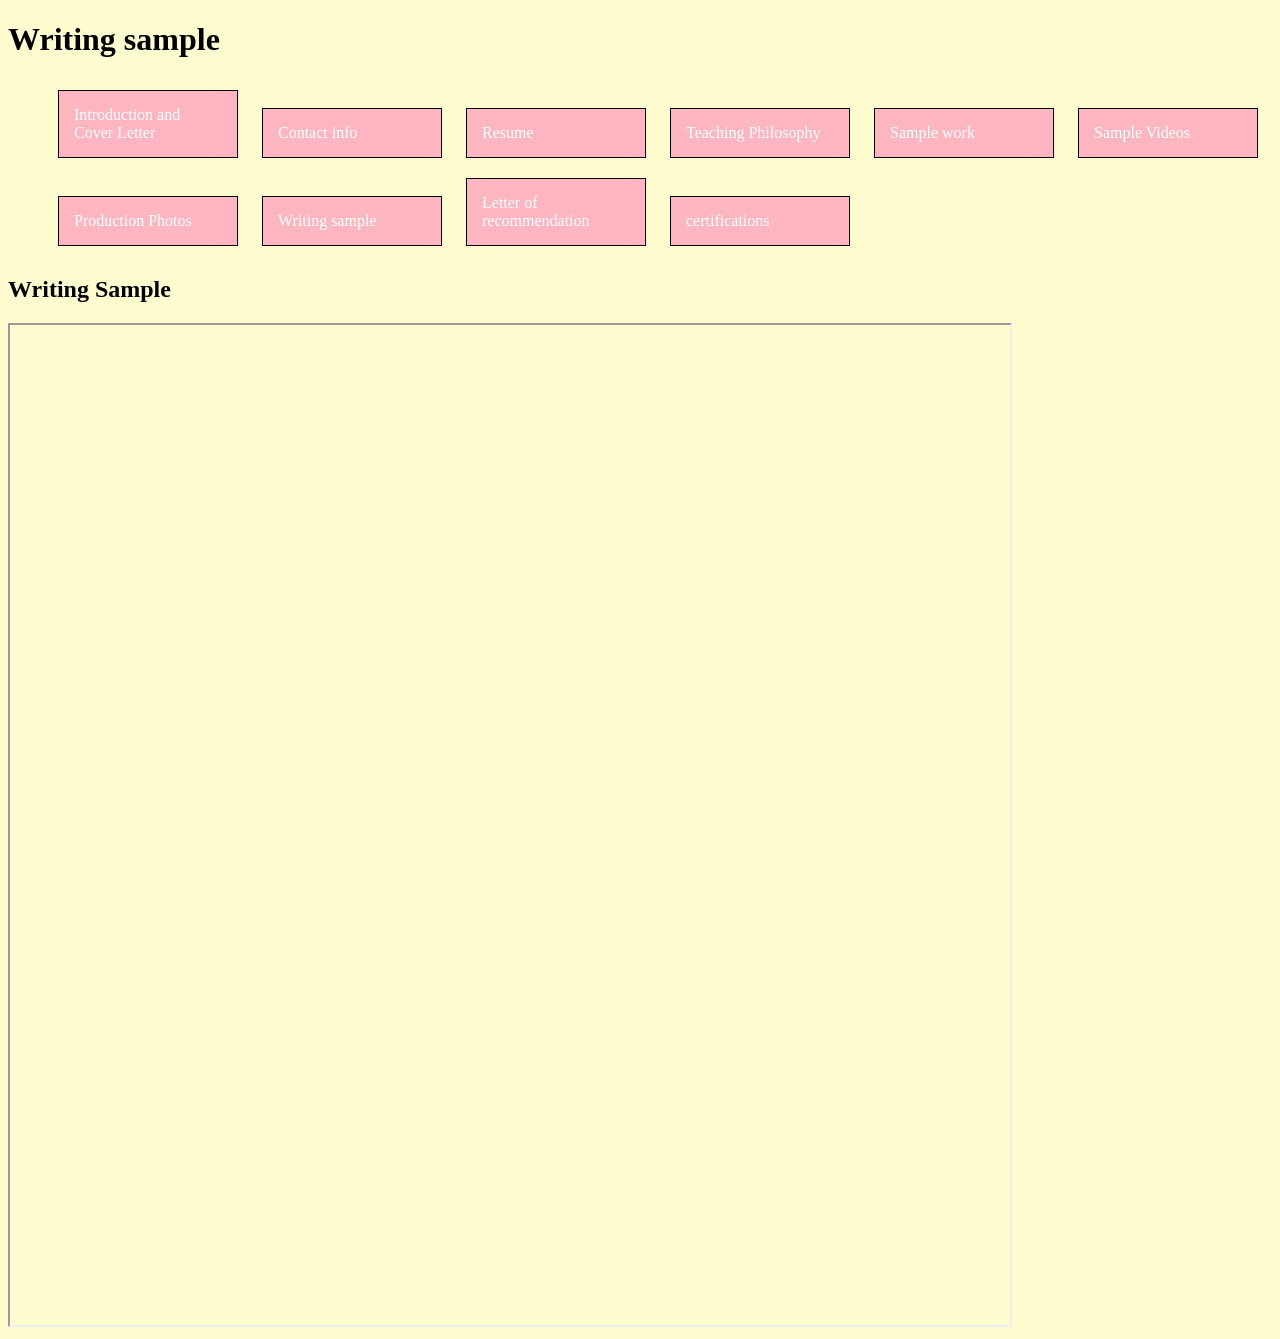
<file: portfolio10.html>
<!doctype html>
<html lang="en">

<head>
	<meta charset="UTF-8">
	<title>Theater Educator Professional Website</title>
	<link href="Blank1200px2.css" rel="stylesheet" type="text/css">
	<!-- add links to the <head>  -->
<link rel="preconnect" href="https://fonts.googleapis.com">
<link rel="preconnect" href="https://fonts.gstatic.com" crossorigin>
<link href="https://fonts.googleapis.com/css2?family=Creepster&display=swap" rel="stylesheet">




</head>



<body id="wrapper">
	<header>
		<h1>Writing sample</h1>
		<div>
			<nav>
				<ul>
					<li><a href="portfolio1copy.html">Introduction and Cover Letter</a></li>
					<li><a href="index.html">Contact info</a></li>
				    <li><a href="portfolio5.html">Resume</a></li>
					<li><a href="portfolio6.html">Teaching Philosophy</a></li>
					<li><a href="portfolio7.html">Sample work</a></li>
					<li><a href="portfolio8.html">Sample Videos</a></li>
					<li><a href="portfolio9.html">Production Photos</a></li>
					<li><a href="portfolio10.html">Writing sample</a></li>
					<li><a href="portfolio11.html">Letter of recommendation</a></li>
					<li><a href="portfolio12.html">certifications</a></li>
				</ul>
			</nav>
		</div>
	</header>
	<main id="Waymond">
		<h2>Writing Sample</h2>
		<iframe src="Writing Sample - Lighting Reflection.pdf" width="1000" height="1000"></iframe>
	</main>

	


</body>

</html>
</file>
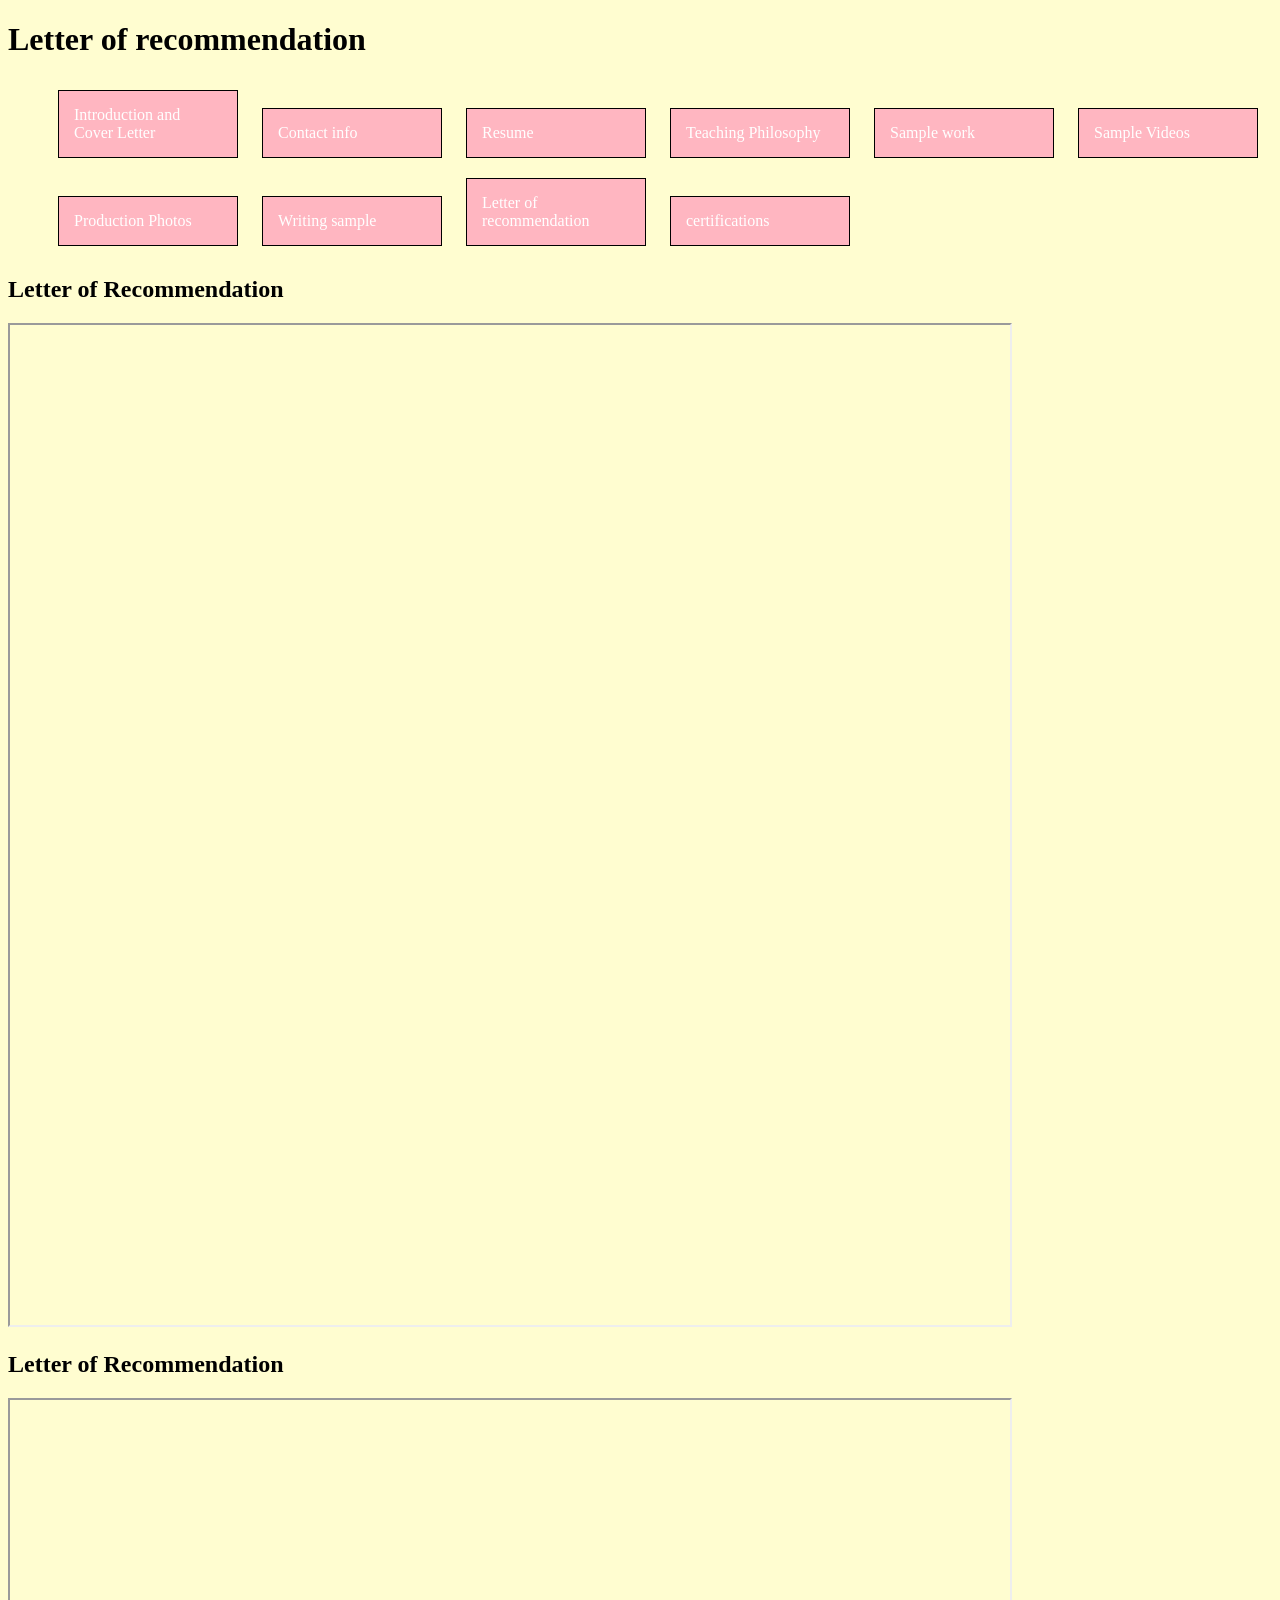
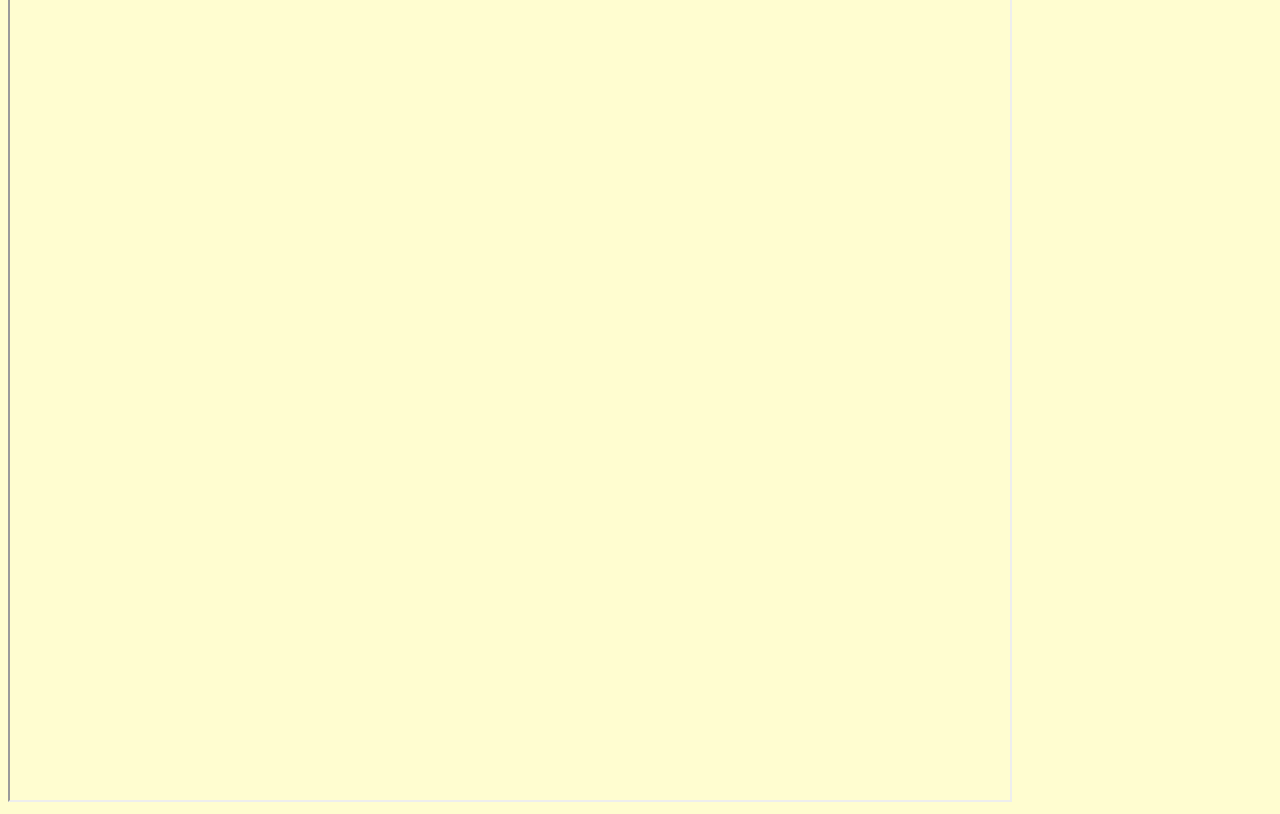
<file: portfolio11.html>
<!doctype html>
<html lang="en">

<head>
	<meta charset="UTF-8">
	<title>Theater Educator Professional Website</title>
	<link href="Blank1200px2.css" rel="stylesheet" type="text/css">
	<!-- add links to the <head>  -->
<link rel="preconnect" href="https://fonts.googleapis.com">
<link rel="preconnect" href="https://fonts.gstatic.com" crossorigin>
<link href="https://fonts.googleapis.com/css2?family=Creepster&display=swap" rel="stylesheet">




</head>



<body id="wrapper">
	<header>
		<h1>Letter of recommendation</h1>
		<div>
			<nav>
				<ul>
					<li><a href="portfolio1copy.html">Introduction and Cover Letter</a></li>
					<li><a href="index.html">Contact info</a></li>
				    <li><a href="portfolio5.html">Resume</a></li>
					<li><a href="portfolio6.html">Teaching Philosophy</a></li>
					<li><a href="portfolio7.html">Sample work</a></li>
					<li><a href="portfolio8.html">Sample Videos</a></li>
					<li><a href="portfolio9.html">Production Photos</a></li>
					<li><a href="portfolio10.html">Writing sample</a></li>
					<li><a href="portfolio11.html">Letter of recommendation</a></li>
					<li><a href="portfolio12.html">certifications</a></li>
				</ul>
			</nav>
		</div>

	</header>

	<main id="Waymond">
		<h2>Letter of Recommendation</h2>
		<iframe src="Addis Quiterio Rec Letter.docx (1).pdf" width="1000" height="1000"></iframe>
	</main>
	<main id="Waymond">
		<h2>Letter of Recommendation</h2>
		<iframe src="Quiterio Letter of Recommendation (1).pdf" width="1000" height="1000"></iframe>
	</main>


</body>

</html>
</file>
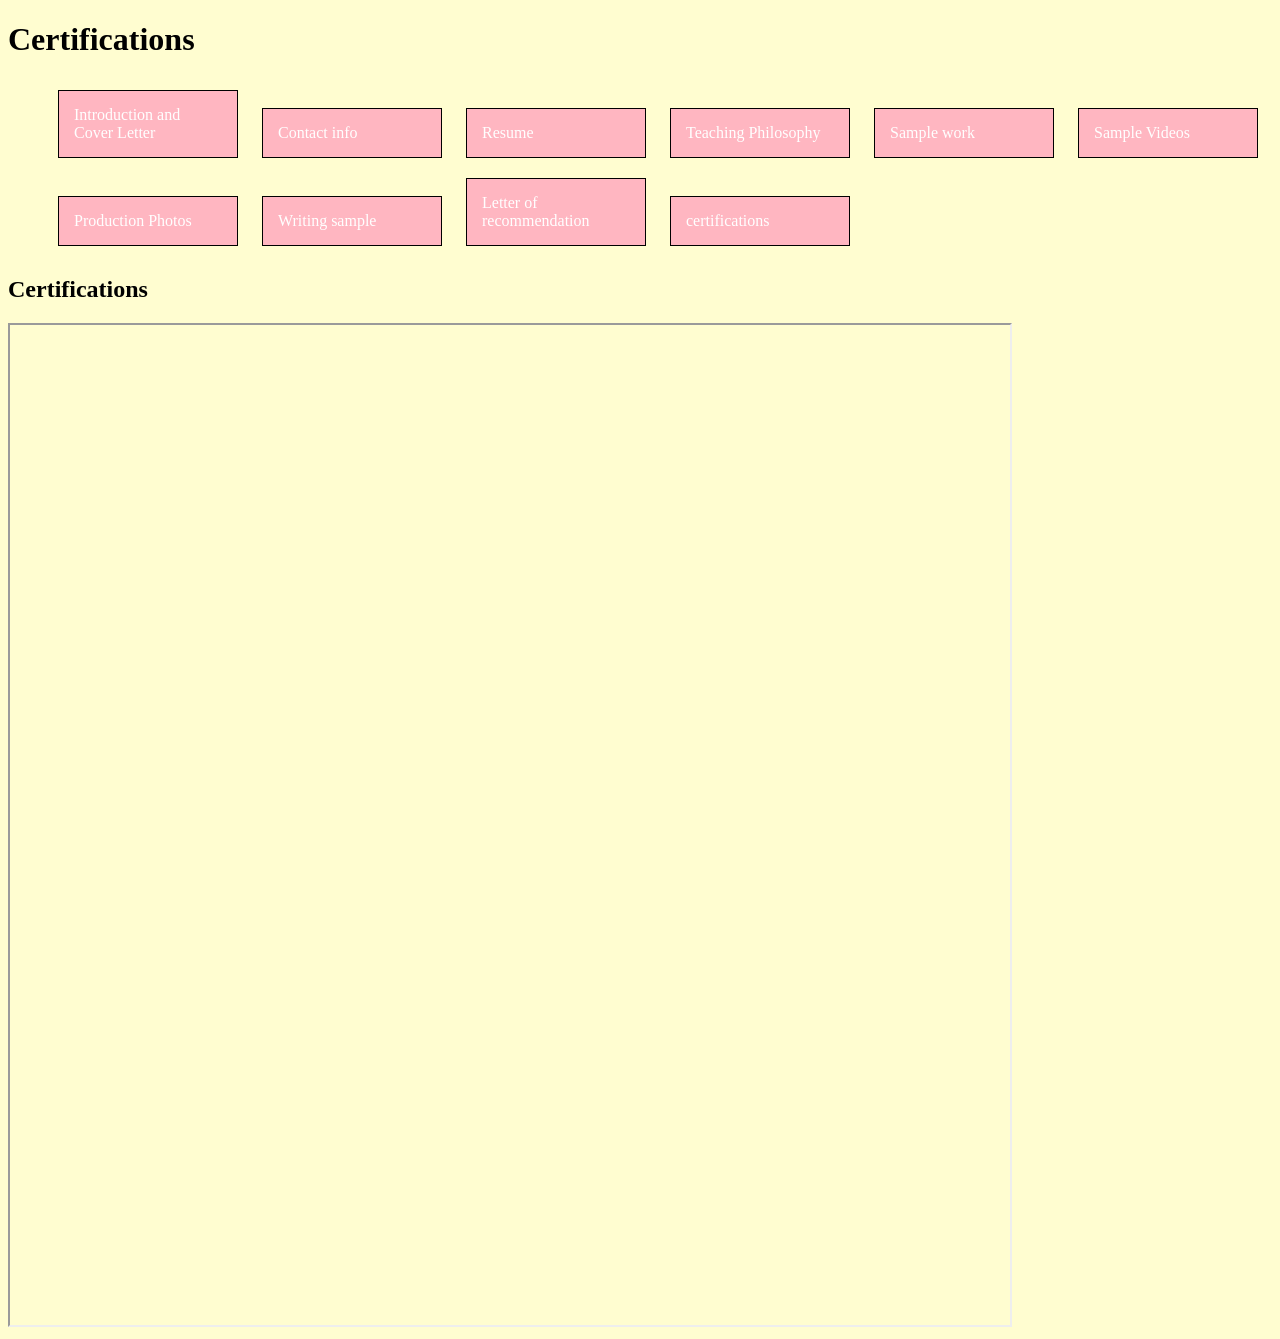
<file: portfolio12.html>
<!doctype html>
<html lang="en">

<head>
	<meta charset="UTF-8">
	<title>Theater Educator Professional Website</title>
		<link href="Blank1200px2.css" rel="stylesheet" type="text/css">
</head>

<body id="wrapper">
	<header>
		<h1>Certifications</h1>
		</header>



		<div>
			<nav>
				<ul>
					<li><a href="portfolio1copy.html">Introduction and Cover Letter</a></li>
					<li><a href="index.html">Contact info</a></li>
				    <li><a href="portfolio5.html">Resume</a></li>
					<li><a href="portfolio6.html">Teaching Philosophy</a></li>
					<li><a href="portfolio7.html">Sample work</a></li>
					<li><a href="portfolio8.html">Sample Videos</a></li>
					<li><a href="portfolio9.html">Production Photos</a></li>
					<li><a href="portfolio10.html">Writing sample</a></li>
					<li><a href="portfolio11.html">Letter of recommendation</a></li>
					<li><a href="portfolio12.html">certifications</a></li>

				</ul>
			</nav>
		</div>
		<main id="Waymond">
			<h2>Certifications</h2>
			<iframe src="Safe Zone Training.pdf" width="1000" height="1000"></iframe>
		</main>

</body>
</html>
</file>
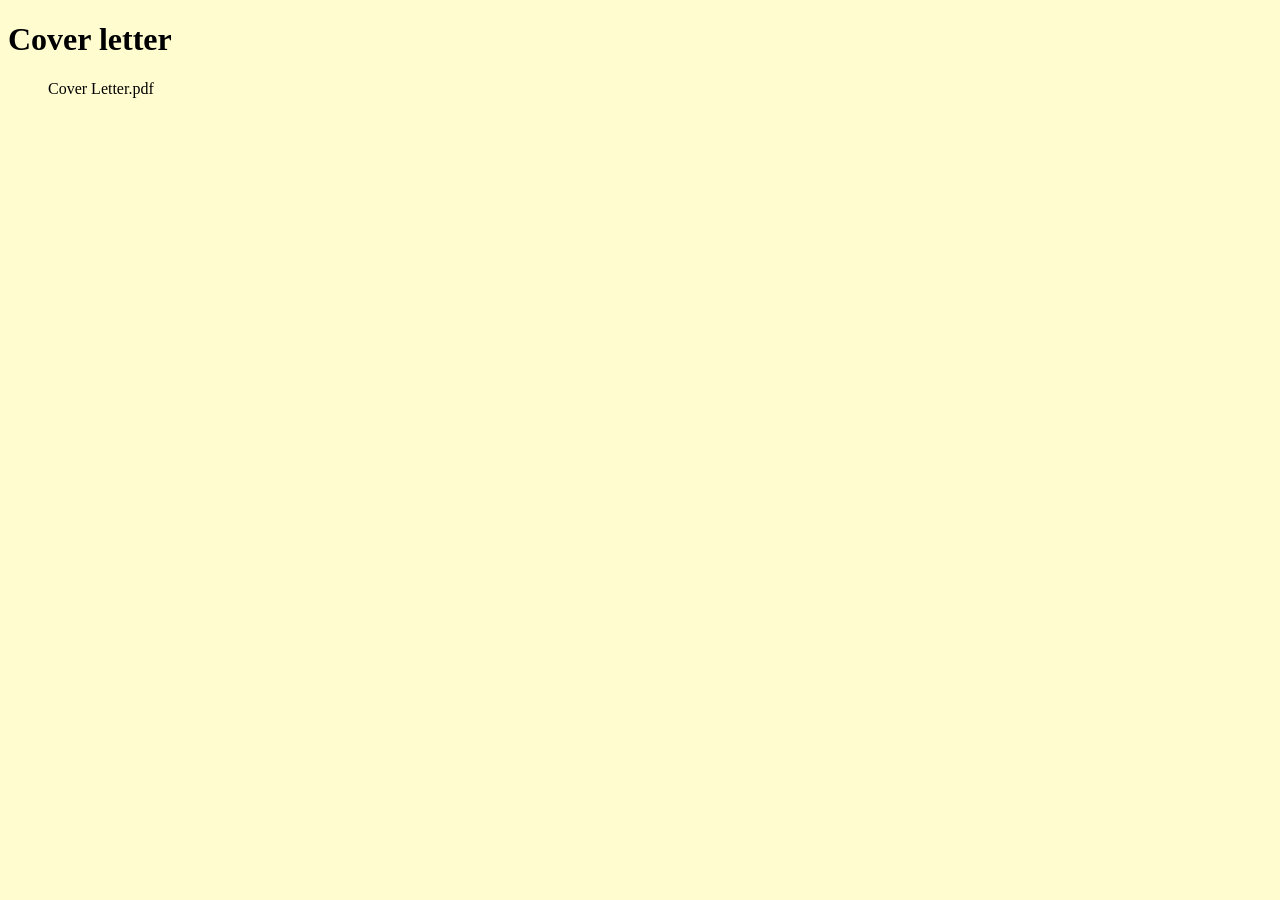
<file: portfolio2.html>
<!doctype html>
<html lang="en">

<head>
	<meta charset="UTF-8">
	<title>Theater Educator Professional Website</title>
		<link href="Blank1200px2.css" rel="stylesheet" type="text/css">
</head>

<body id="wrapper">
	<header>
		<h1>Cover letter</h1>
		</header>



		<div>
			<nav>
				<ul>
					Cover Letter.pdf
				</ul>
			</nav>
		</div>
	

</body>
</html>
</file>
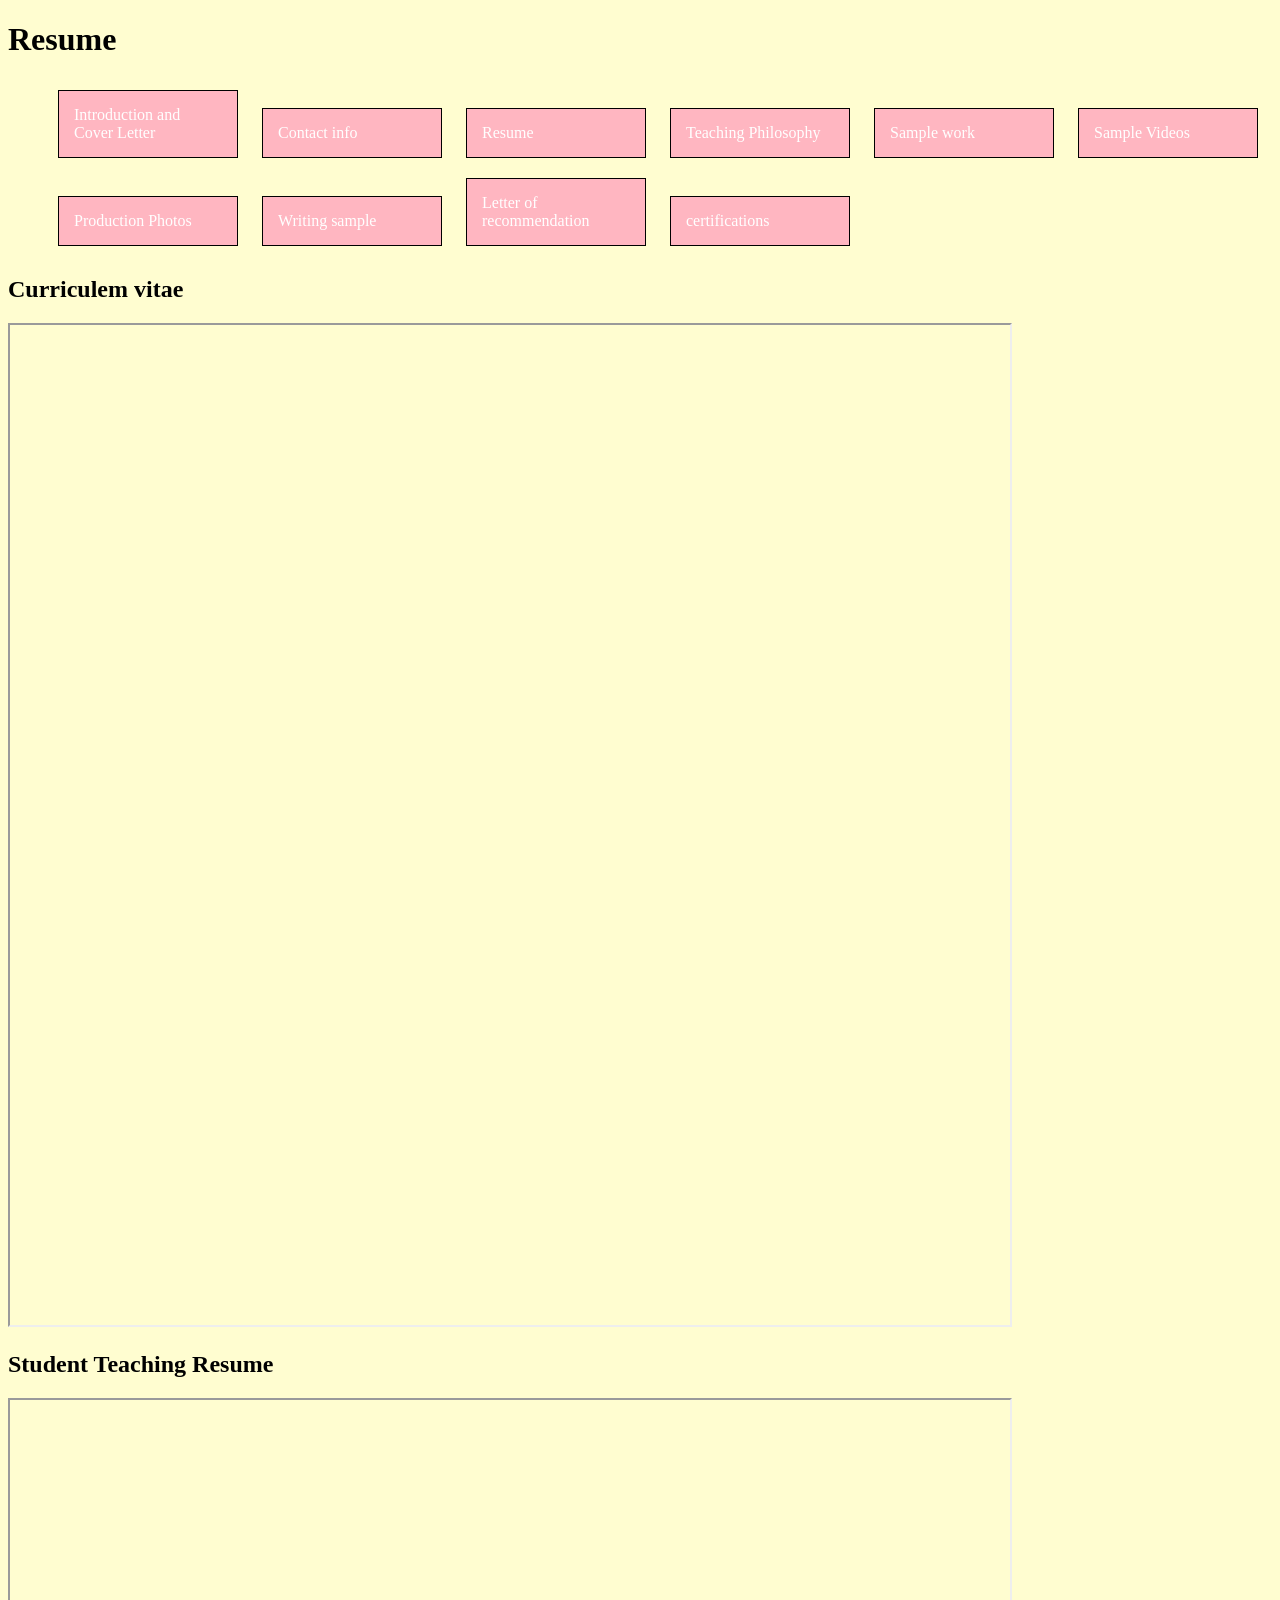
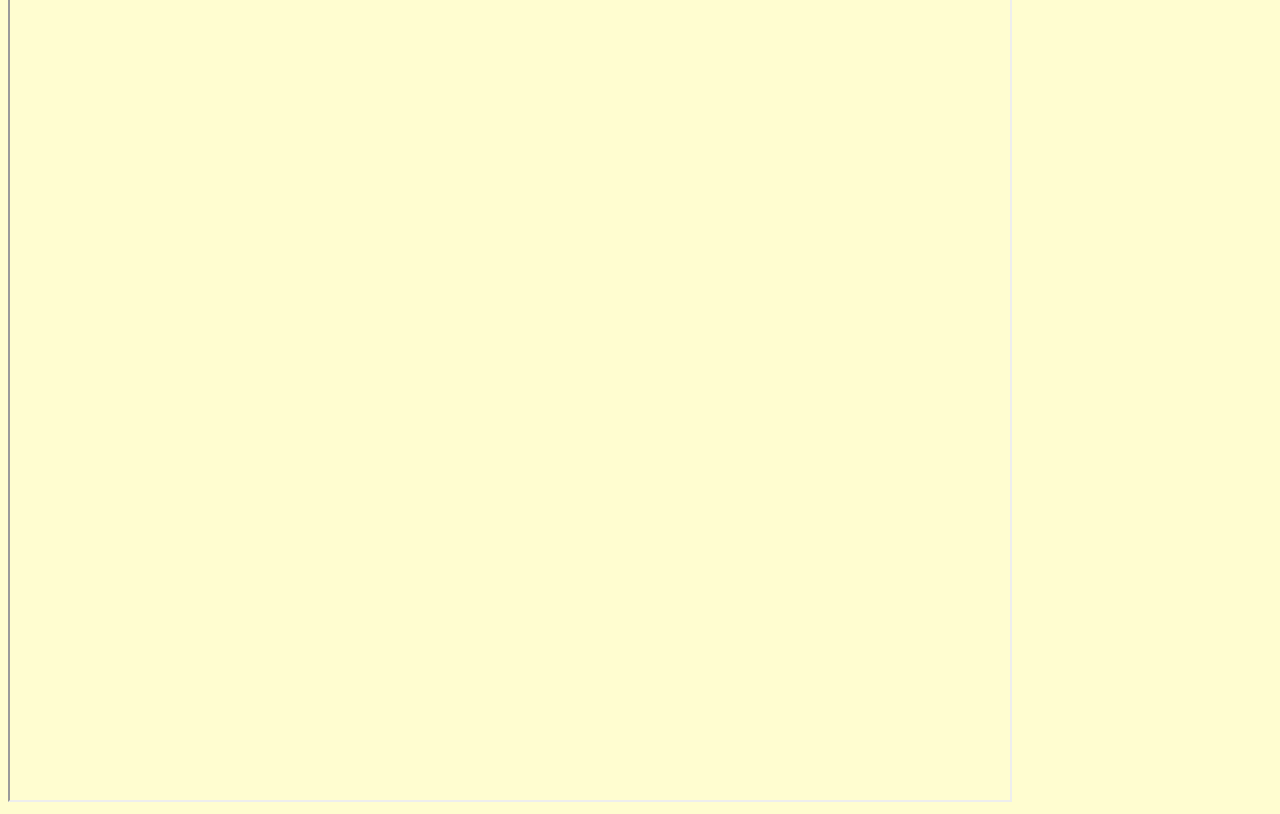
<file: portfolio5.html>
<!doctype html>
<html lang="en">

<head>
	<meta charset="UTF-8">
	<title>Theater Educator Professional Website</title>
	<link href="Blank1200px2.css" rel="stylesheet" type="text/css">
	<!-- add links to the <head>  -->
<link rel="preconnect" href="https://fonts.googleapis.com">
<link rel="preconnect" href="https://fonts.gstatic.com" crossorigin>
<link href="https://fonts.googleapis.com/css2?family=Creepster&display=swap" rel="stylesheet">




</head>



<body id="wrapper">
	<header>
		<h1>Resume</h1>
		<div>
			<nav>
				<ul>
					<li><a href="portfolio1copy.html">Introduction and Cover Letter</a></li>
					<li><a href="index.html">Contact info</a></li>
				    <li><a href="portfolio5.html">Resume</a></li>
					<li><a href="portfolio6.html">Teaching Philosophy</a></li>
					<li><a href="portfolio7.html">Sample work</a></li>
					<li><a href="portfolio8.html">Sample Videos</a></li>
					<li><a href="portfolio9.html">Production Photos</a></li>
					<li><a href="portfolio10.html">Writing sample</a></li>
					<li><a href="portfolio11.html">Letter of recommendation</a></li>
					<li><a href="portfolio12.html">certifications</a></li>
				</ul>
			</nav>
		</div>

		<main id="Waymond">
			<h2>Curriculem vitae</h2>
			<iframe src="Addis_Quiterio CV (2).pdf" width="1000" height="1000"></iframe>
			<h2>Student Teaching Resume</h2>
			<iframe src="Quiterio_Addis_Student_Teaching_Resume (1).pdf" width="1000" height="1000"></iframe>
		</main>


</body>

</html>
</file>
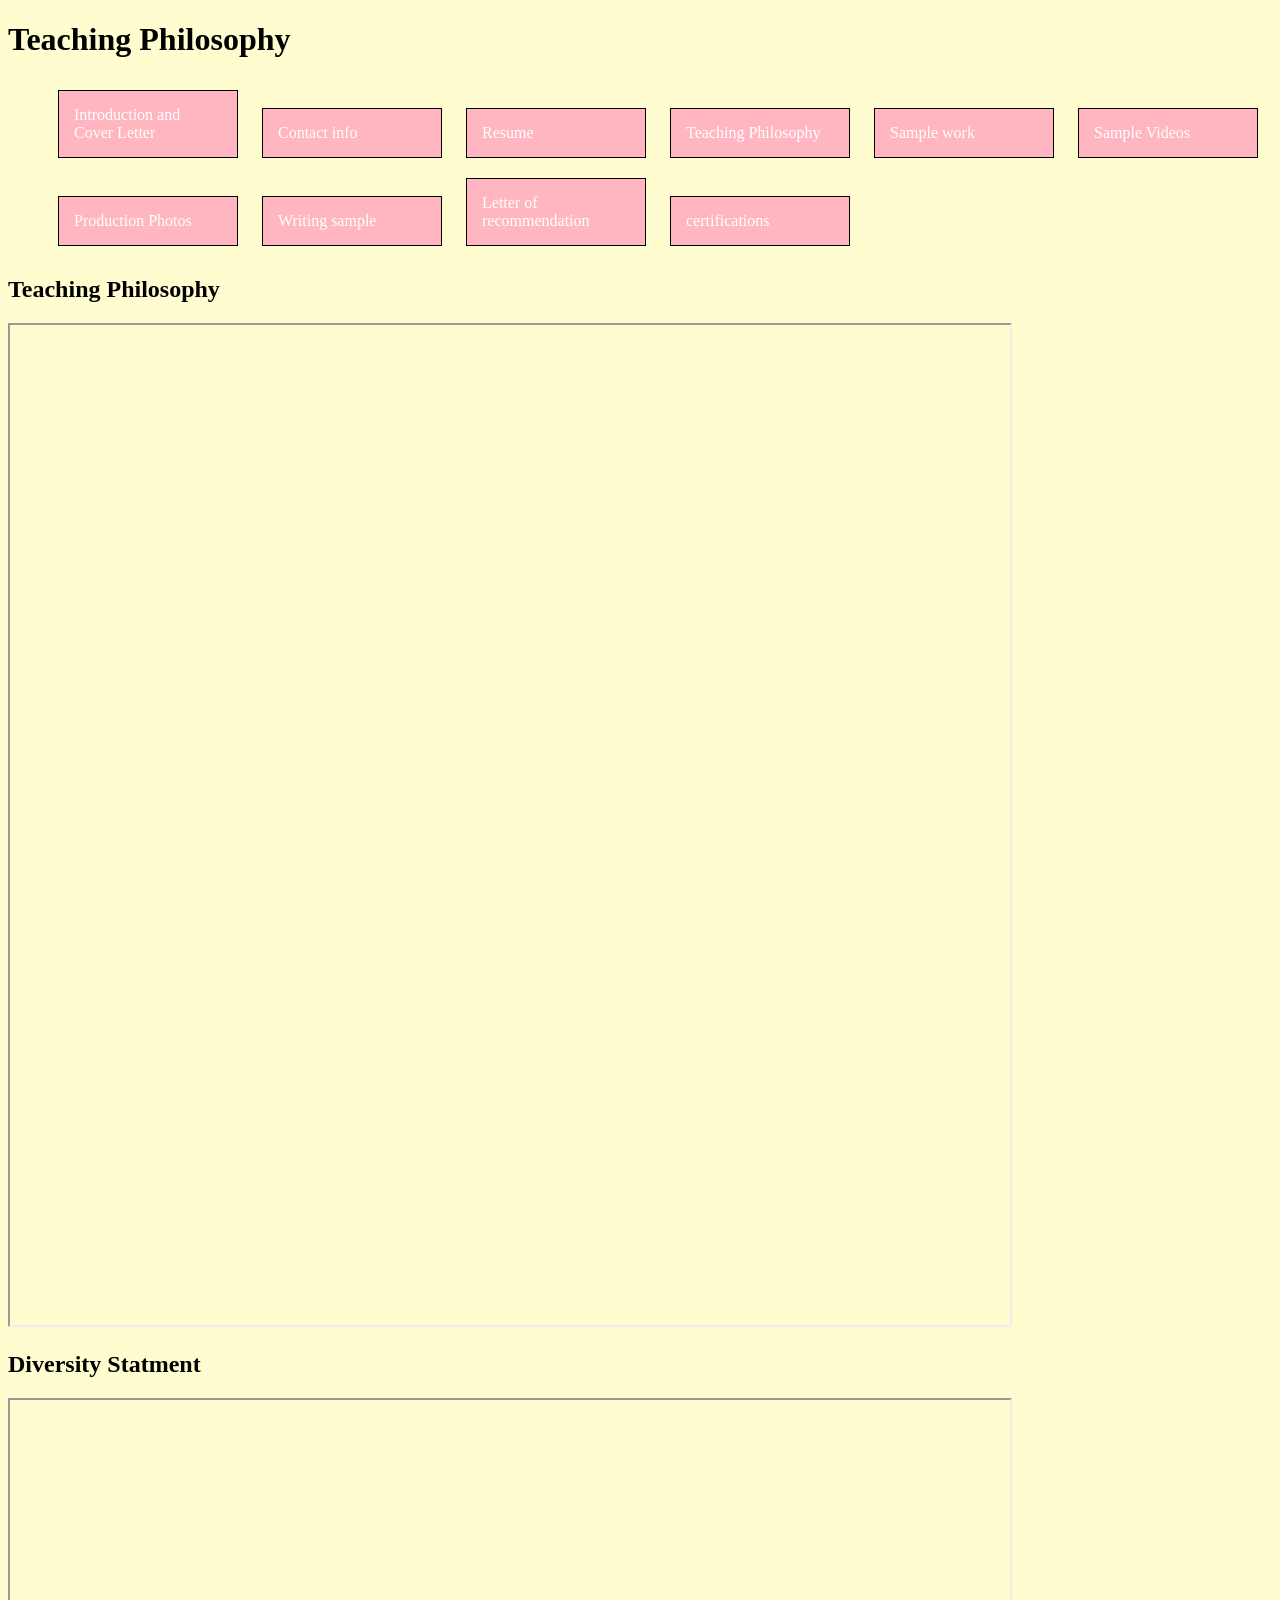
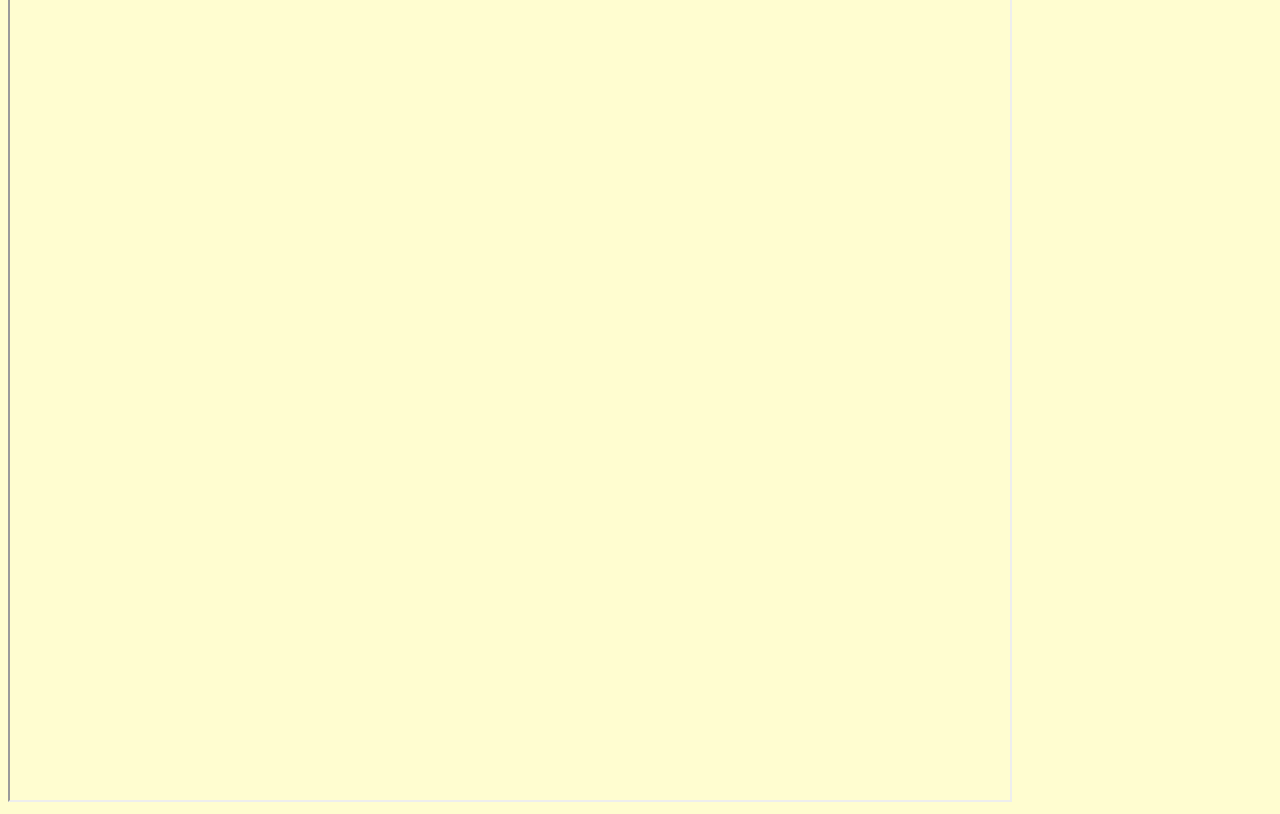
<file: portfolio6.html>
<!doctype html>
<html lang="en">

<head>
	<meta charset="UTF-8">
	<title>Theater Educator Professional Website</title>
	<link href="Blank1200px2.css" rel="stylesheet" type="text/css">
	<!-- add links to the <head>  -->
<link rel="preconnect" href="https://fonts.googleapis.com">
<link rel="preconnect" href="https://fonts.gstatic.com" crossorigin>
<link href="https://fonts.googleapis.com/css2?family=Creepster&display=swap" rel="stylesheet">




</head>



<body id="wrapper">
	<header>
		<h1>Teaching Philosophy</h1>
		<div>
			<nav>
				<ul>
					<li><a href="portfolio1copy.html">Introduction and Cover Letter</a></li>
					<li><a href="index.html">Contact info</a></li>
				    <li><a href="portfolio5.html">Resume</a></li>
					<li><a href="portfolio6.html">Teaching Philosophy</a></li>
					<li><a href="portfolio7.html">Sample work</a></li>
					<li><a href="portfolio8.html">Sample Videos</a></li>
					<li><a href="portfolio9.html">Production Photos</a></li>
					<li><a href="portfolio10.html">Writing sample</a></li>
					<li><a href="portfolio11.html">Letter of recommendation</a></li>
					<li><a href="portfolio12.html">certifications</a></li>
			</nav>
		</div>


	</header>
	<main id="Waymond">
		<h2>Teaching Philosophy</h2>
		<iframe src="Teaching Philosophy - Addis Quiterio.pdf" width="1000" height="1000"></iframe>


		<h2>Diversity Statment</h2>
		<iframe src="Diversity Statement - Addis Quiterio (1).pdf" width="1000" height="1000"></iframe>
	</main>


</body>

</html>
</file>
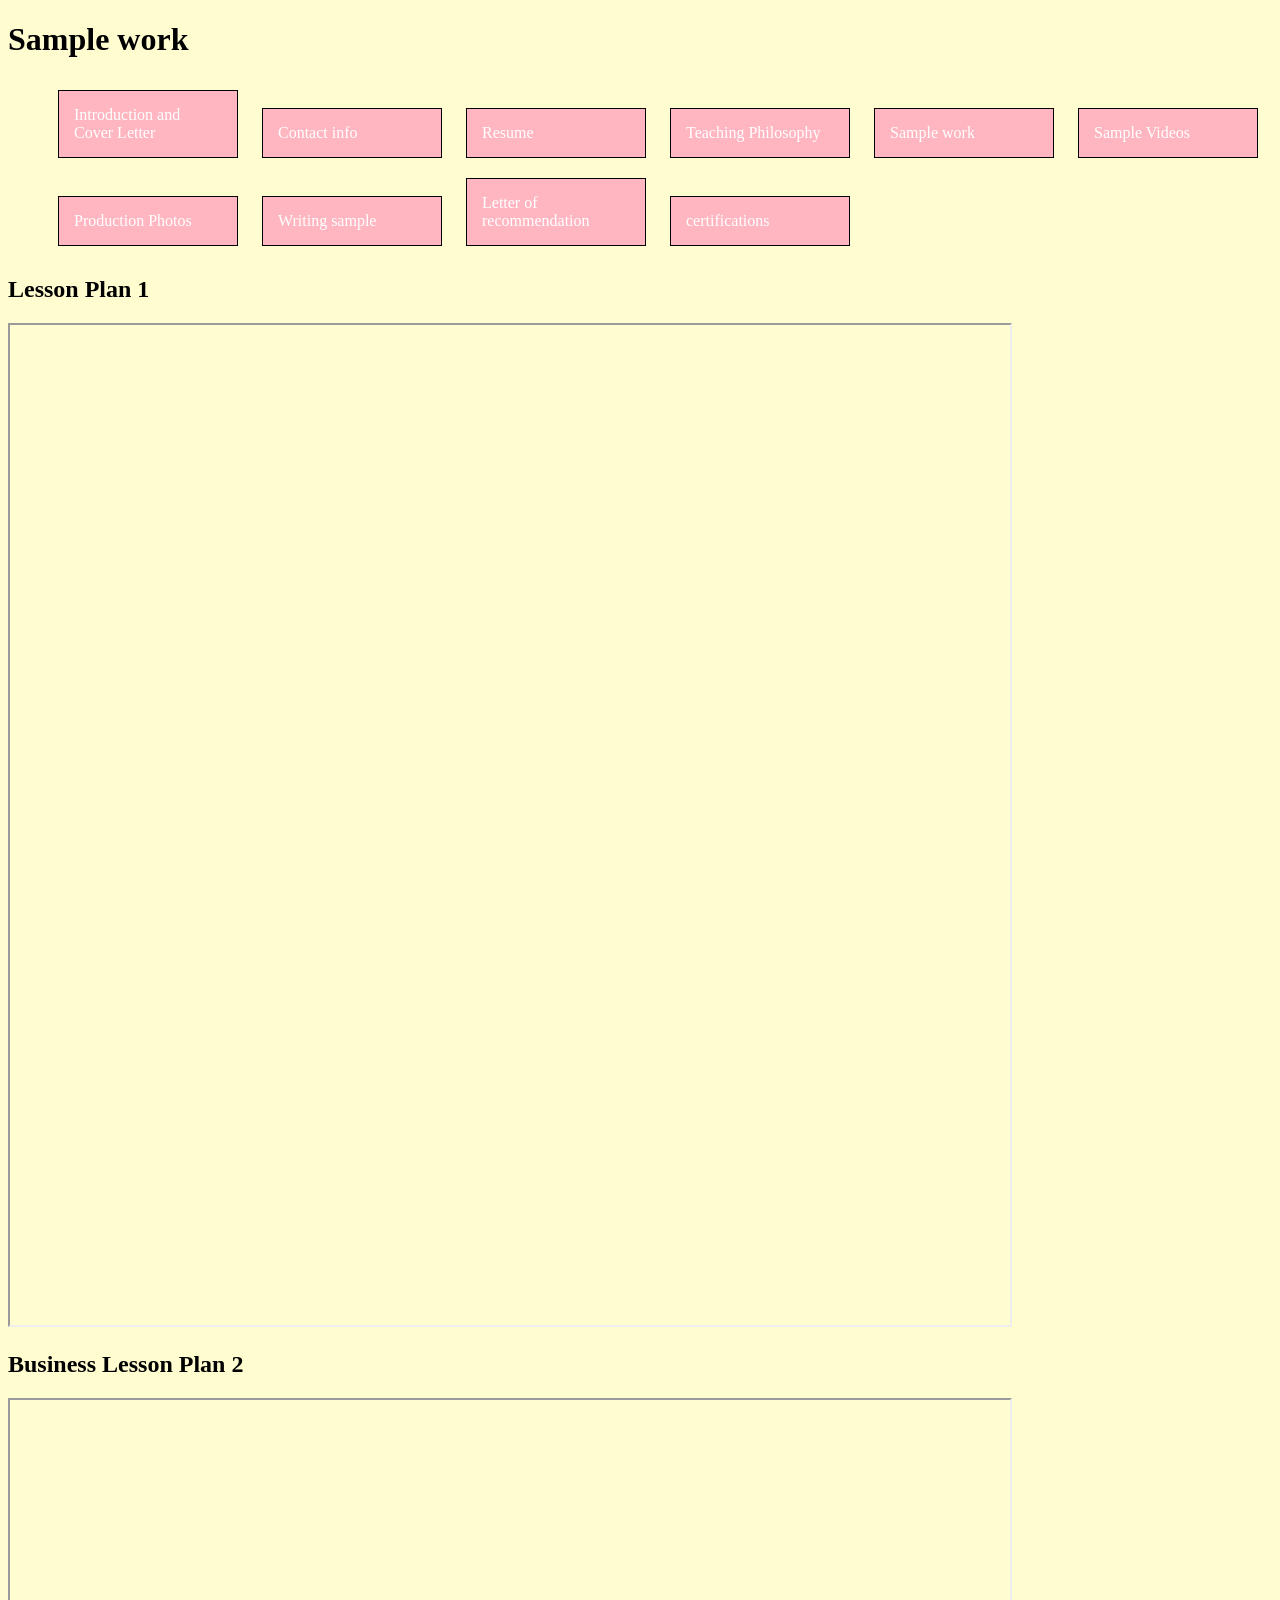
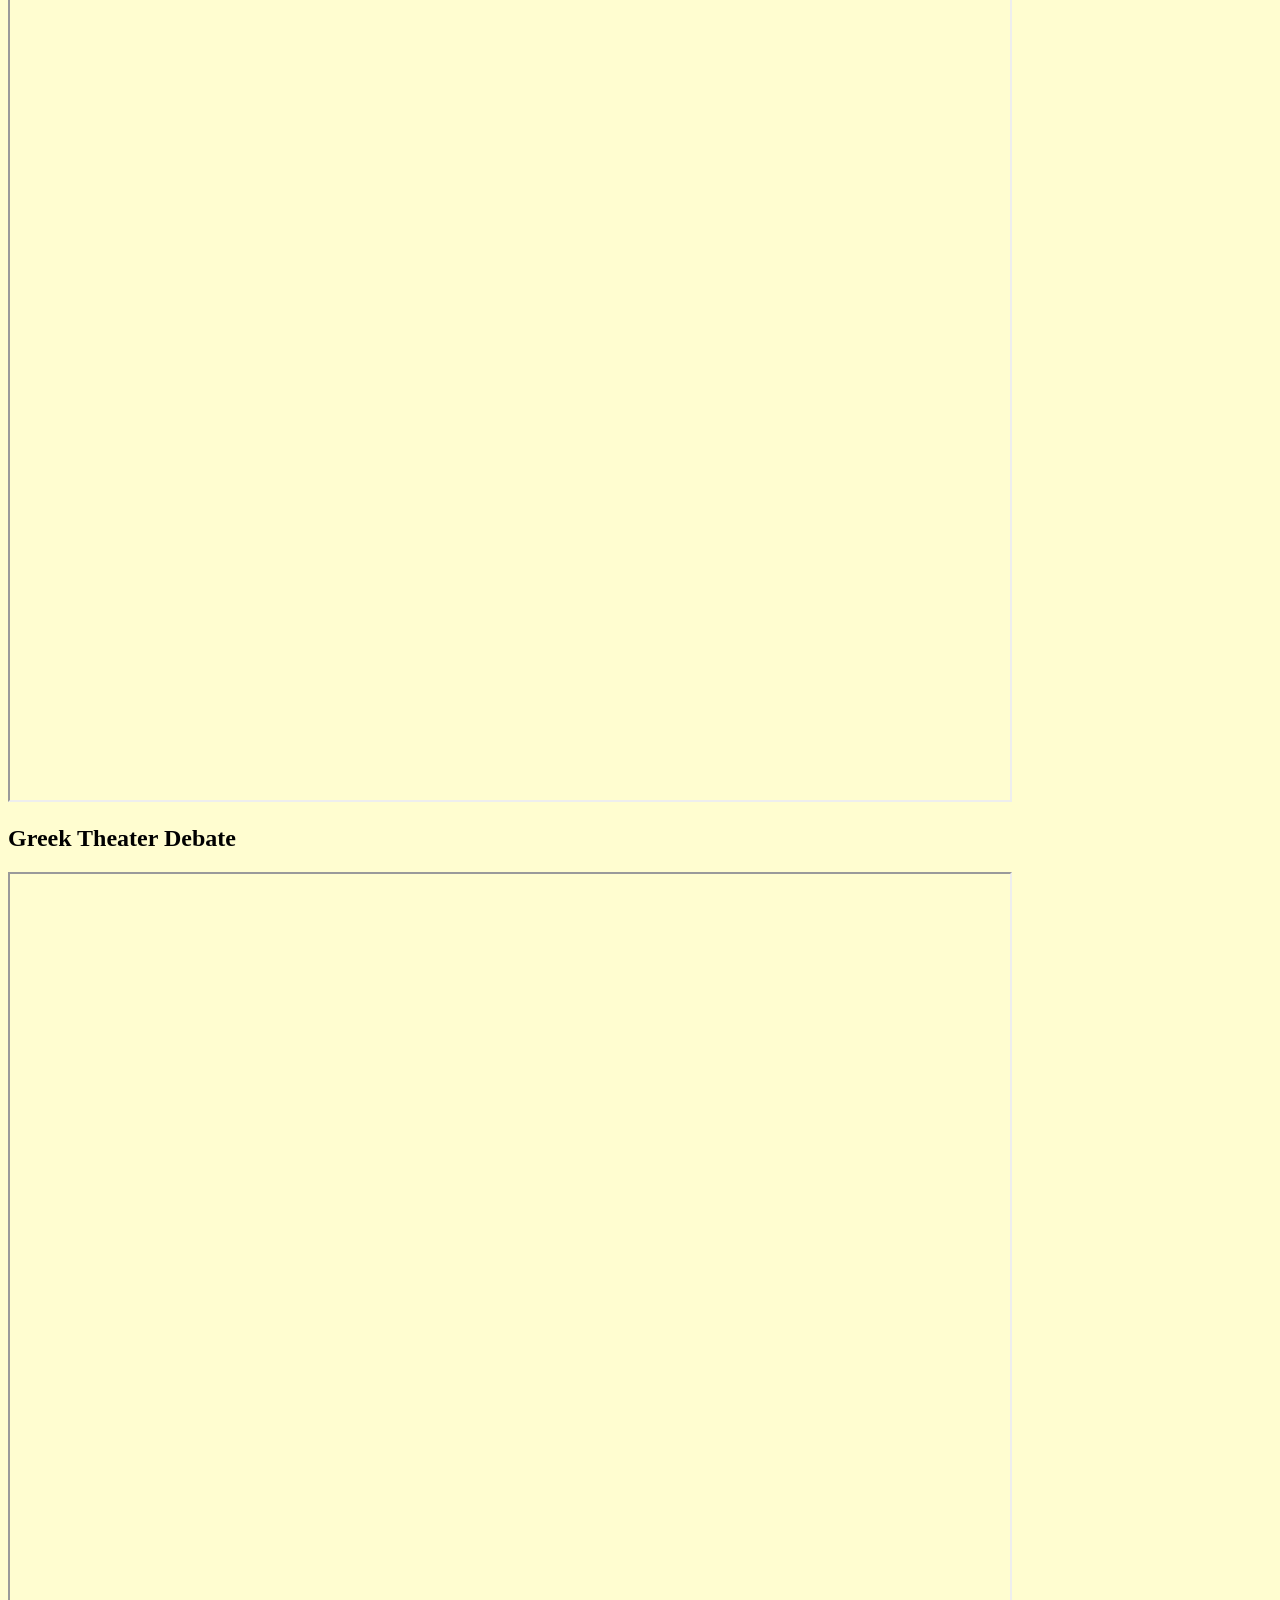
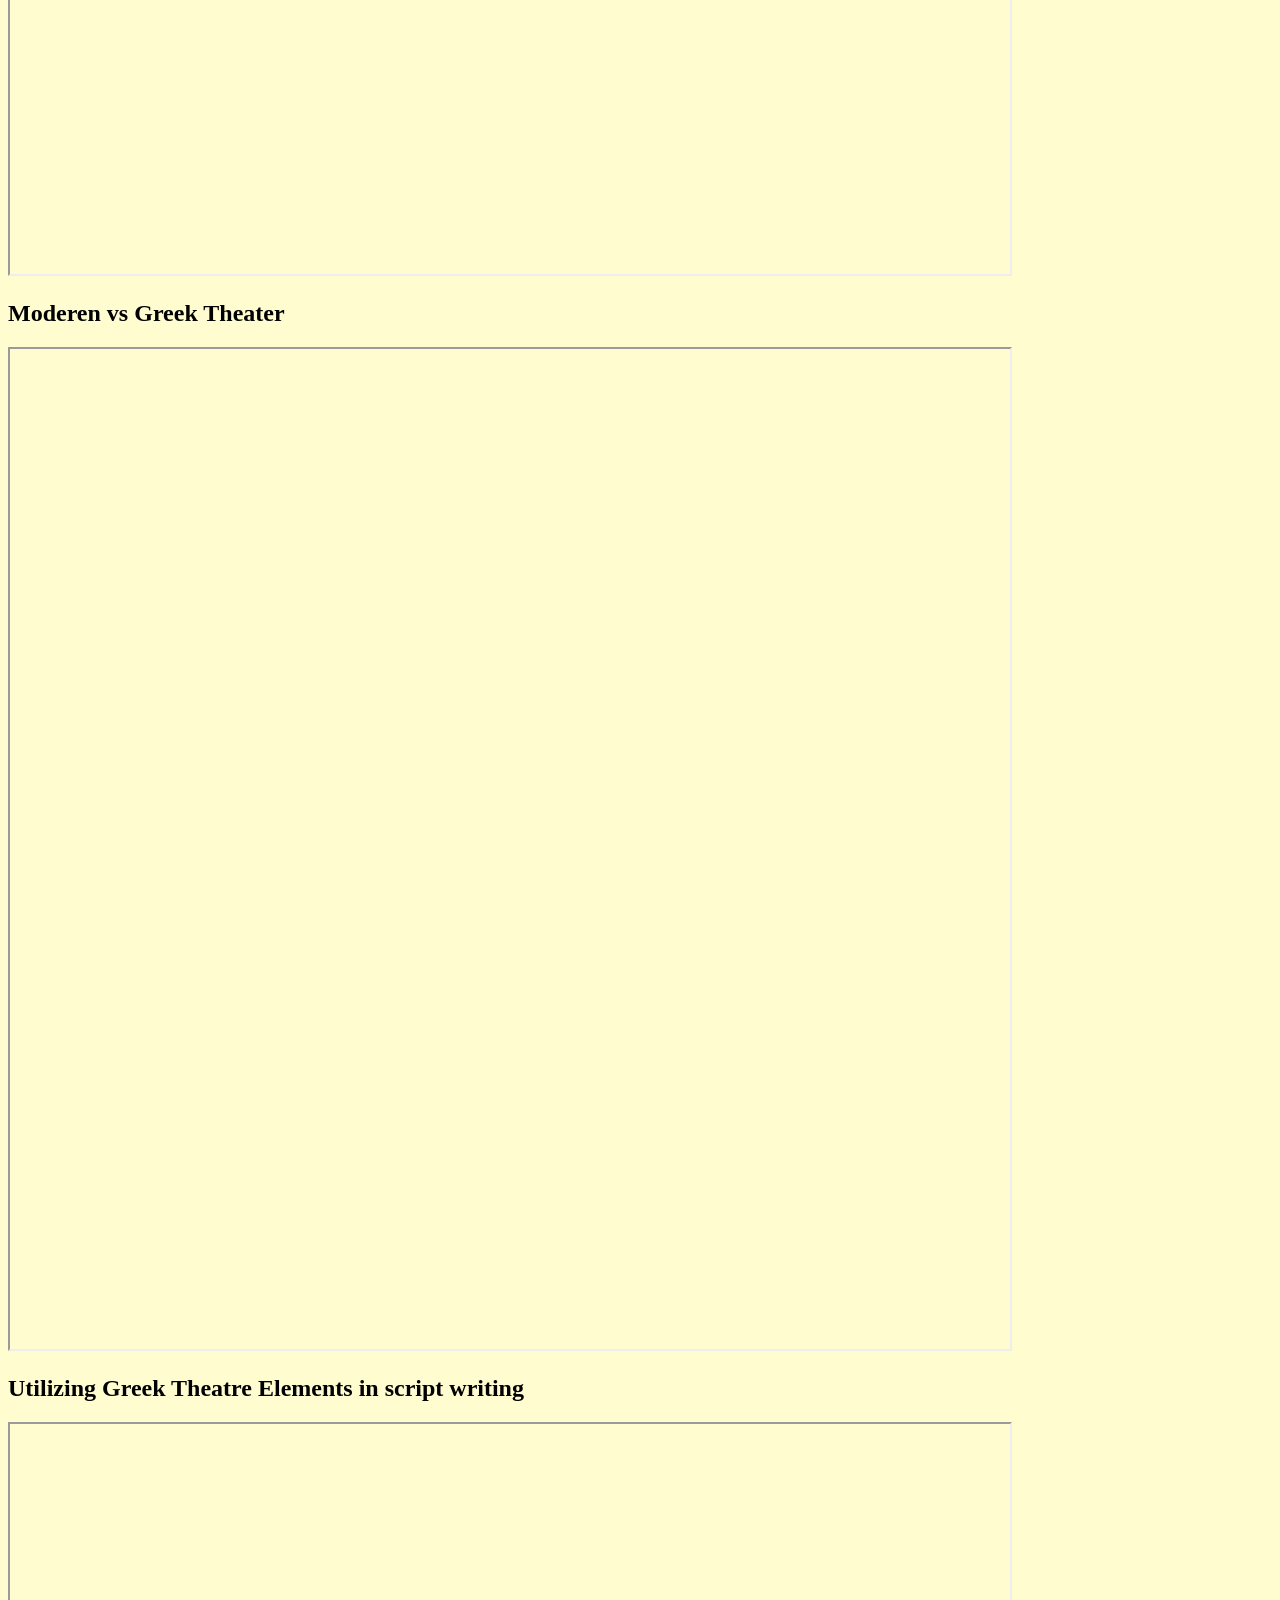
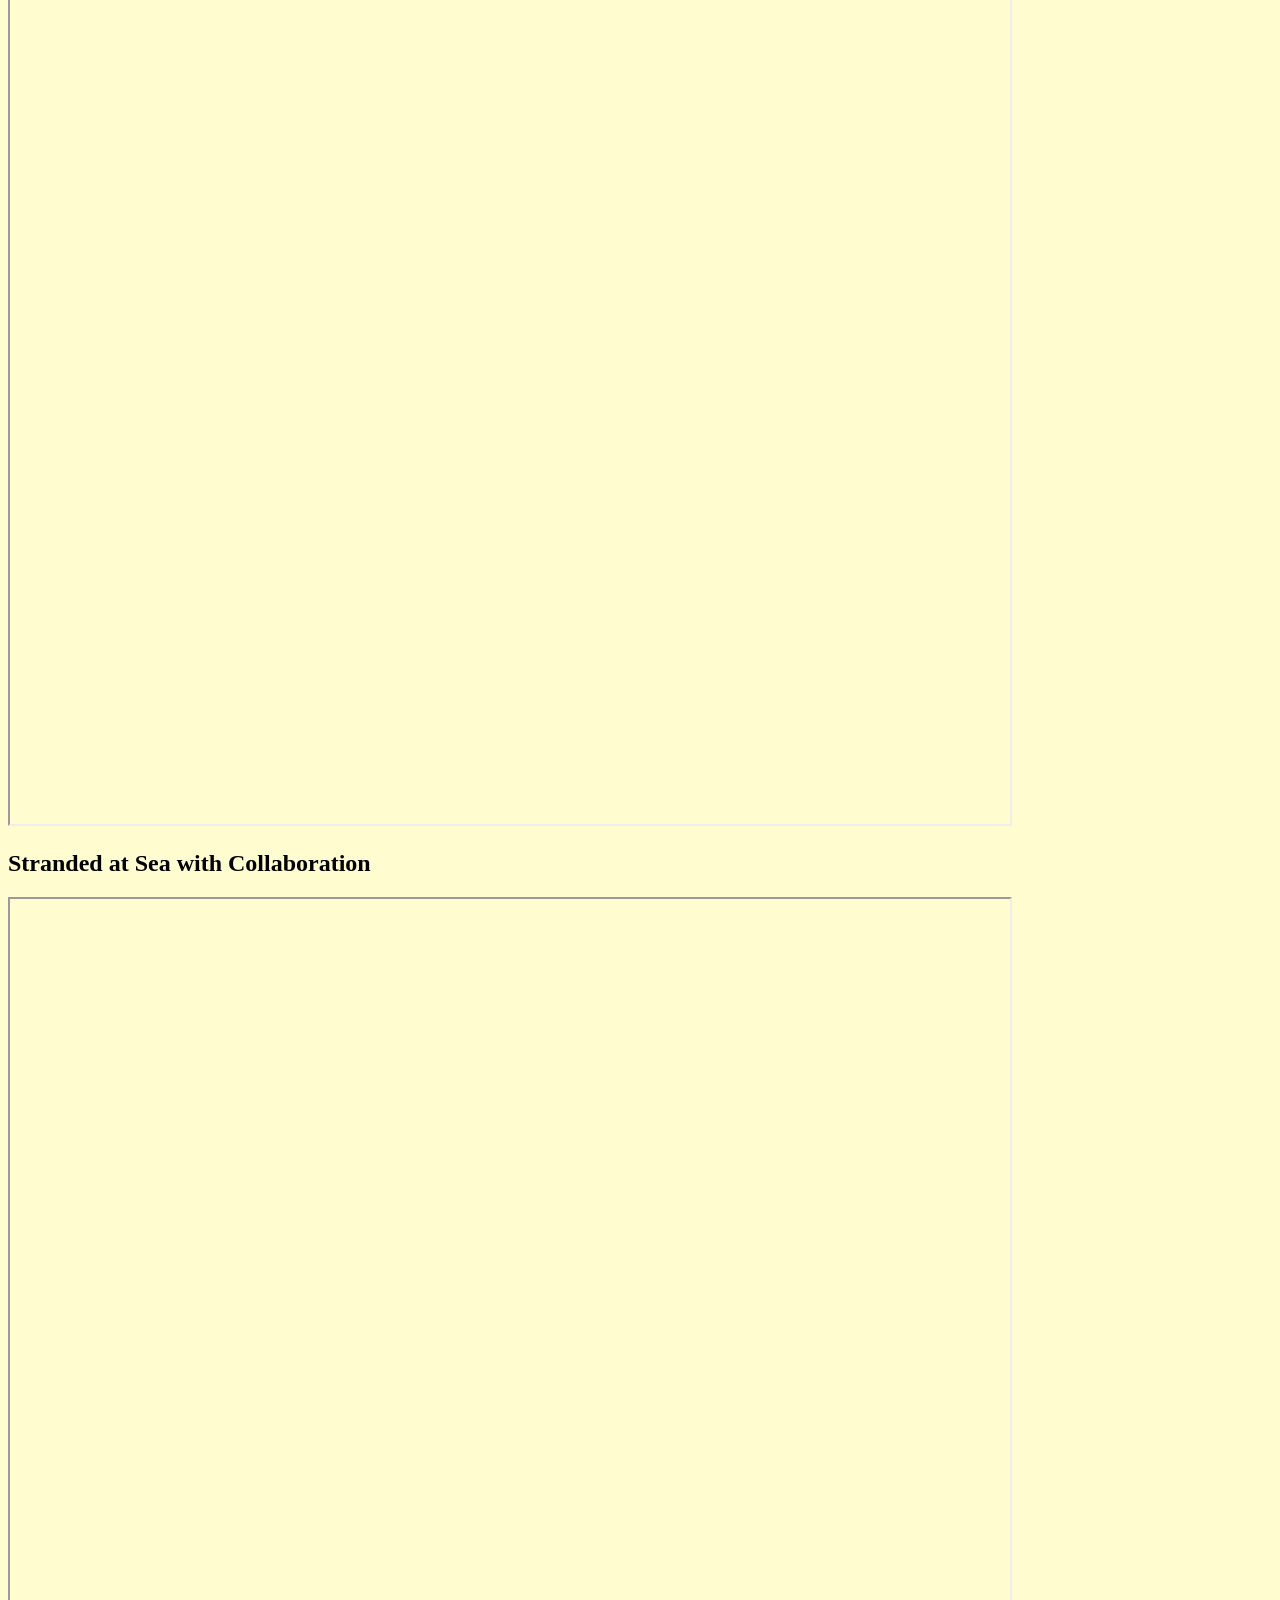
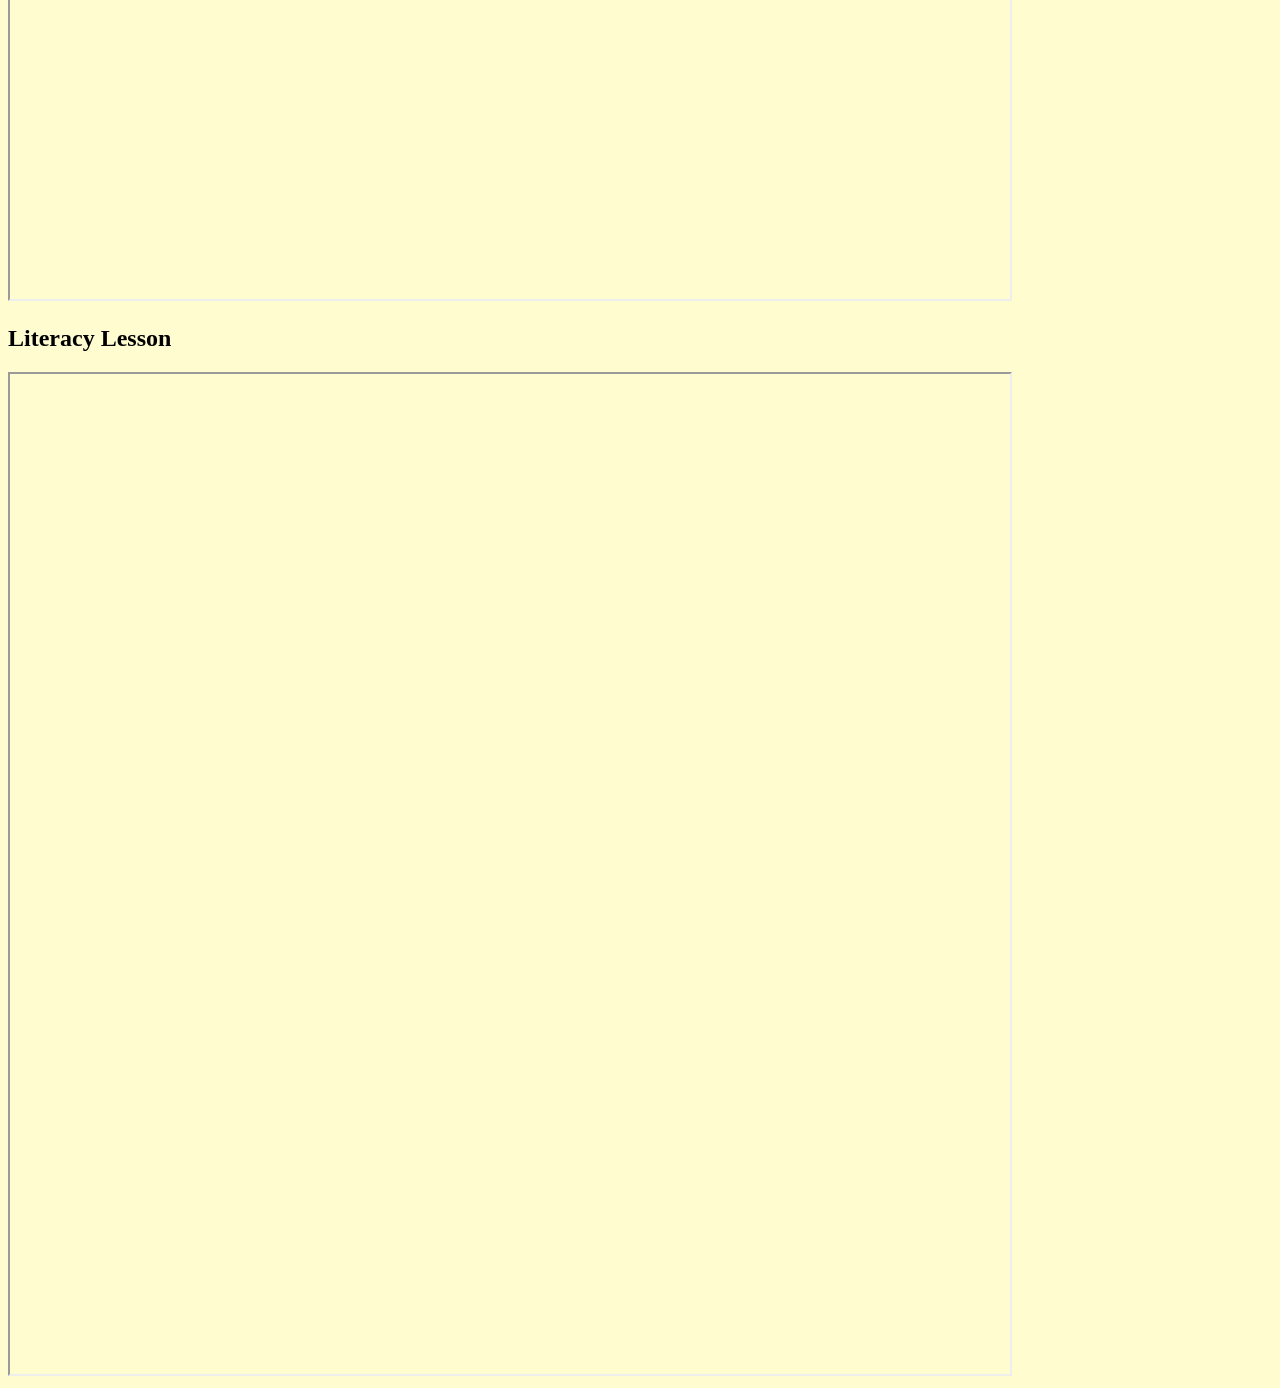
<file: portfolio7.html>
<!doctype html>
<html lang="en">

<head>
	<meta charset="UTF-8">
	<title>Theater Educator Professional Website</title>
	<link href="Blank1200px2.css" rel="stylesheet" type="text/css">
	<!-- add links to the <head>  -->
<link rel="preconnect" href="https://fonts.googleapis.com">
<link rel="preconnect" href="https://fonts.gstatic.com" crossorigin>
<link href="https://fonts.googleapis.com/css2?family=Creepster&display=swap" rel="stylesheet">




</head>



<body id="wrapper">
	<header>
		<h1>Sample work</h1>
		<div>
			<nav>
				<ul>
					<li><a href="portfolio1copy.html">Introduction and Cover Letter</a></li>
					<li><a href="index.html">Contact info</a></li>
				    <li><a href="portfolio5.html">Resume</a></li>
					<li><a href="portfolio6.html">Teaching Philosophy</a></li>
					<li><a href="portfolio7.html">Sample work</a></li>
					<li><a href="portfolio8.html">Sample Videos</a></li>
					<li><a href="portfolio9.html">Production Photos</a></li>
					<li><a href="portfolio10.html">Writing sample</a></li>
					<li><a href="portfolio11.html">Letter of recommendation</a></li>
					<li><a href="portfolio12.html">certifications</a></li>
				</ul>
			</nav>
		</div>

	</header>

	<main id="Waymond">
		<h2>Lesson Plan 1</h2>
		<iframe src="Lesson Plan 1 - Introduction to Greek Theatre.pdf" width="1000" height="1000"></iframe>
		<h2>Business Lesson Plan 2</h2>
		<iframe src="Lesson Plan 2 - Spectacle in action!.pdf" width="1000" height="1000"></iframe>
		<h2>Greek Theater Debate</h2>
		<iframe src="Greek Theatre Debate - Day 3 (2).pdf" width="1000" height="1000"></iframe>
		<h2>Moderen vs Greek Theater</h2>
		<iframe src="Modern vs Greek Theatre - 4 (1).pdf" width="1000" height="1000"></iframe>
		<h2>Utilizing Greek Theatre Elements in script writing</h2>
		<iframe src="Lesson Plan 5 - Utilizing Greek Theatre Elements in Script Writing (1).pdf" width="1000" height="1000"></iframe>
		<h2>Stranded at Sea with Collaboration</h2>
		<iframe src="Stranded at Sea with Collaboration Lesson Plan (1).pdf" width="1000" height="1000"></iframe>
		<h2>Literacy Lesson</h2>
		<iframe src="Literacy Lesson Plan.pdf" width="1000" height="1000"></iframe>
	</main>

	


</body>

</html>
</file>
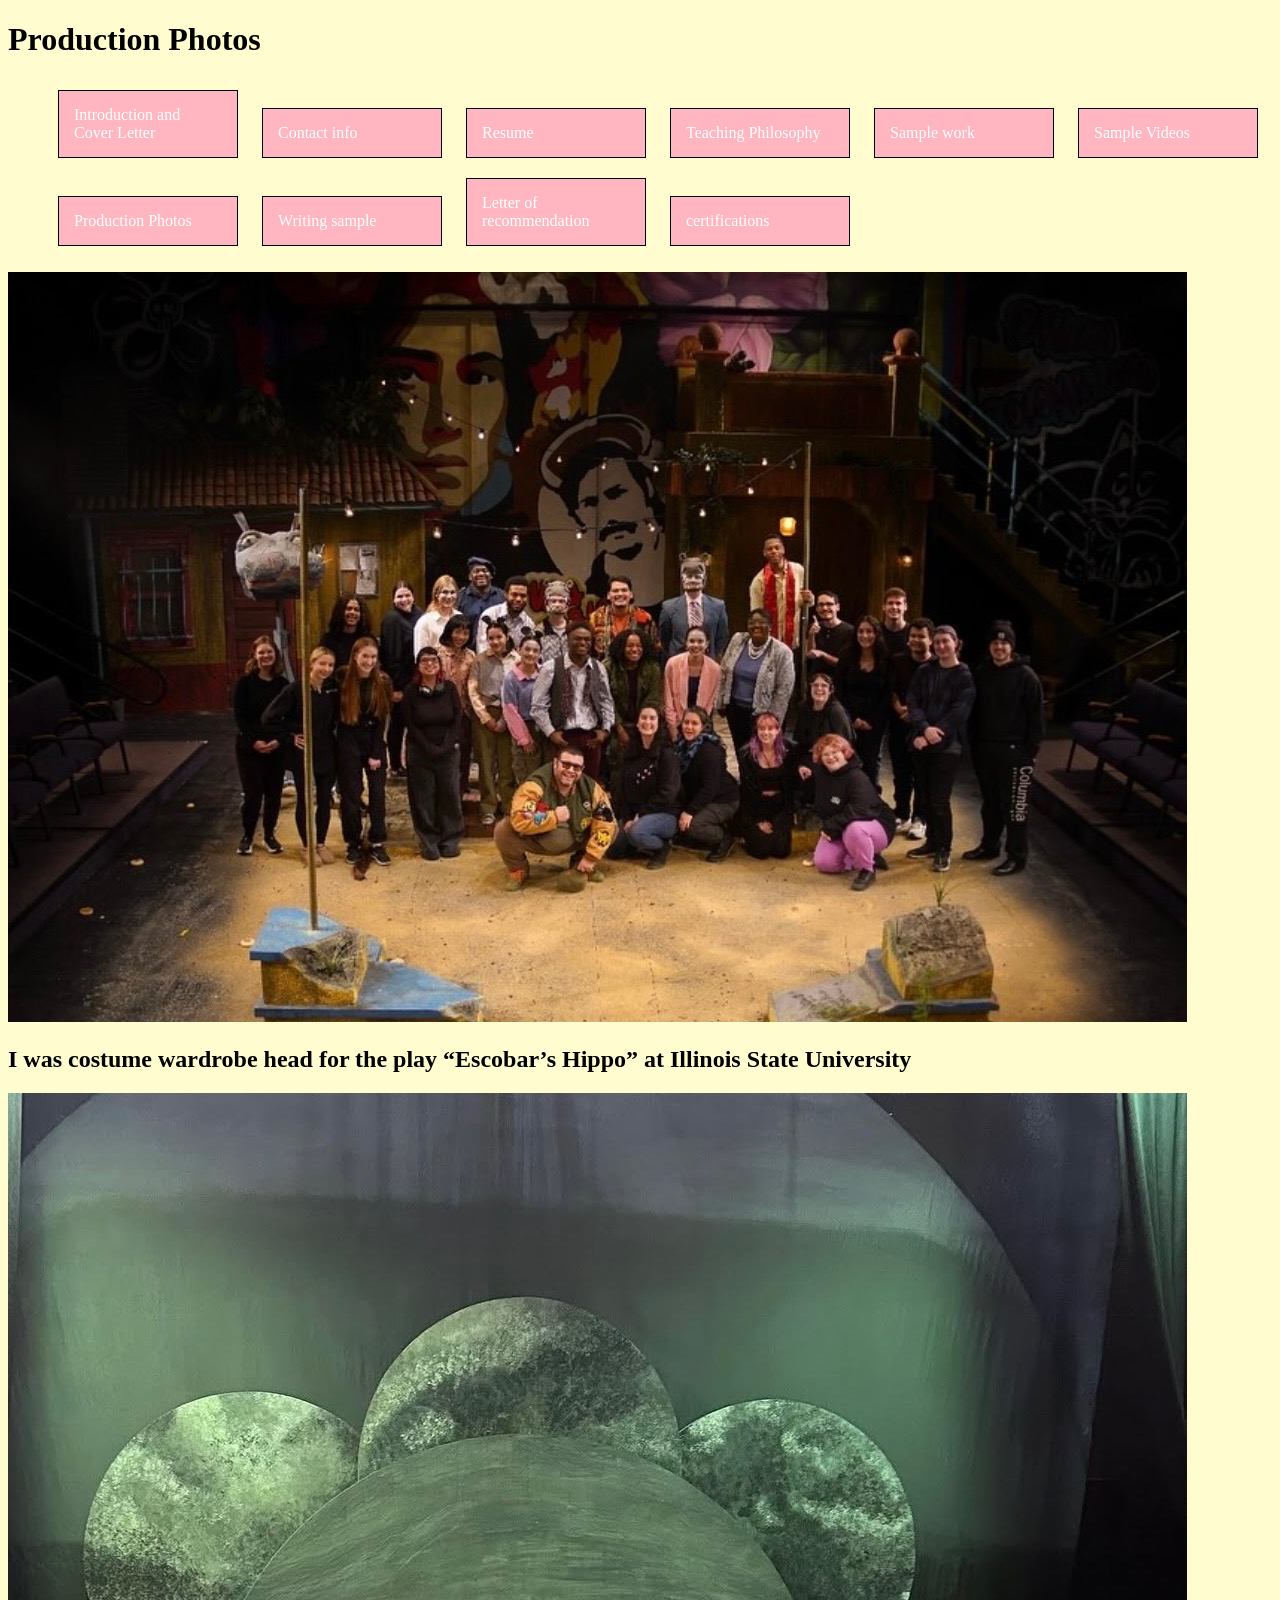
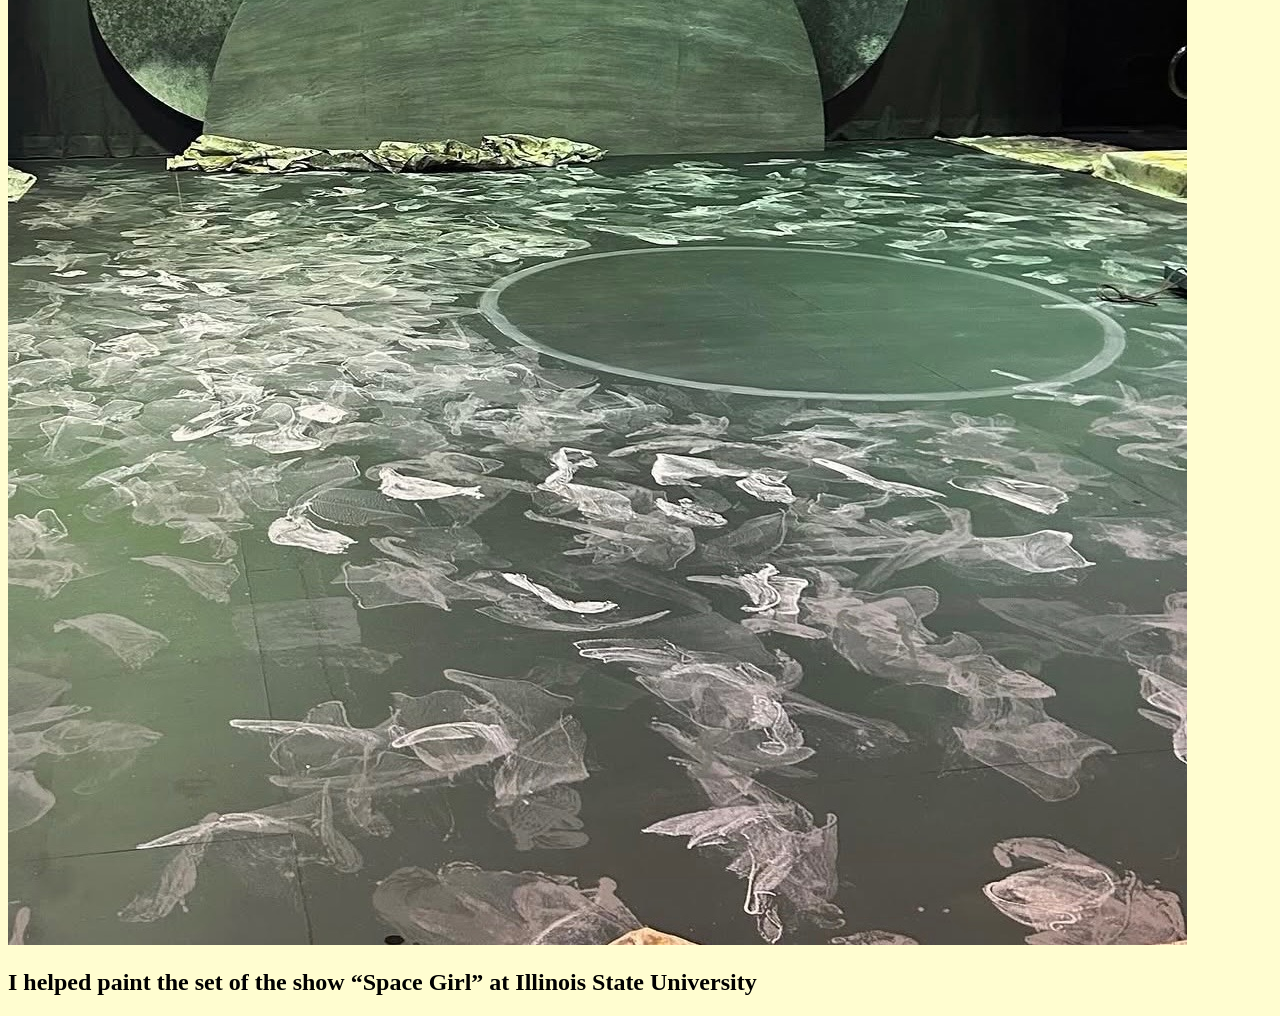
<file: portfolio9.html>
<!doctype html>
<html lang="en">

<head>
	<meta charset="UTF-8">
	<title>Theater Educator Professional Website</title>
	<link href="Blank1200px2.css" rel="stylesheet" type="text/css">
	<!-- add links to the <head>  -->
<link rel="preconnect" href="https://fonts.googleapis.com">
<link rel="preconnect" href="https://fonts.gstatic.com" crossorigin>
<link href="https://fonts.googleapis.com/css2?family=Creepster&display=swap" rel="stylesheet">




</head>



<body id="wrapper">
	<header>
		<h1>Production Photos</h1>
		<div>
			<nav>
				<ul>
					<li><a href="portfolio1copy.html">Introduction and Cover Letter</a></li>
					<li><a href="index.html">Contact info</a></li>
				    <li><a href="portfolio5.html">Resume</a></li>
					<li><a href="portfolio6.html">Teaching Philosophy</a></li>
					<li><a href="portfolio7.html">Sample work</a></li>
					<li><a href="portfolio8.html">Sample Videos</a></li>
					<li><a href="portfolio9.html">Production Photos</a></li>
					<li><a href="portfolio10.html">Writing sample</a></li>
					<li><a href="portfolio11.html">Letter of recommendation</a></li>
					<li><a href="portfolio12.html">certifications</a></li>
				</ul>
			</nav>
		</div>
       </header>
<main>
	
	<img id="Waymond" src="IMG_4889.jpeg" alt="Production1" /></main>
	<h2>I was costume wardrobe head for the play “Escobar’s Hippo” at Illinois State University</h2>
	
	<img id="Waymond" src="IMG_4915.jpeg" alt="Production2" /></main>
	<h2>I helped paint the set of the show “Space Girl” at Illinois State University</h2>


</body>

</html>
</file>
<file: Blank1200px2.css>
body {
  background-color:#FFFDD0;
}
.star1 {
  position: absolute;
  animation: star1-ani 10s linear infinite;
}

@keyframes star1-ani {
  0%   { opacity: .0; left:0; }
  50%  { opacity: .5; }
  100% { opacity: .0; left: 1000px; }
}

#Waymond {
  max-width: 100%; /* Image will not exceed its original width or parent container width */
  height: auto;    /* Maintains aspect ratio */
}
nav li a {
  color: #ffffff;
  display: block;
  border: 1px solid #000000;
  padding: 15px;
  background-color: #FFB6C1;
  
  text-decoration: none;

}
nav li {
  display: inline-block;
  padding: 0;
  margin: 10px;
  width: 180px;
}

#main{
  border: 5px solid #000000;
  width: 1700px;
 height: 600px;
 font-size: 30px;

}
</file>
